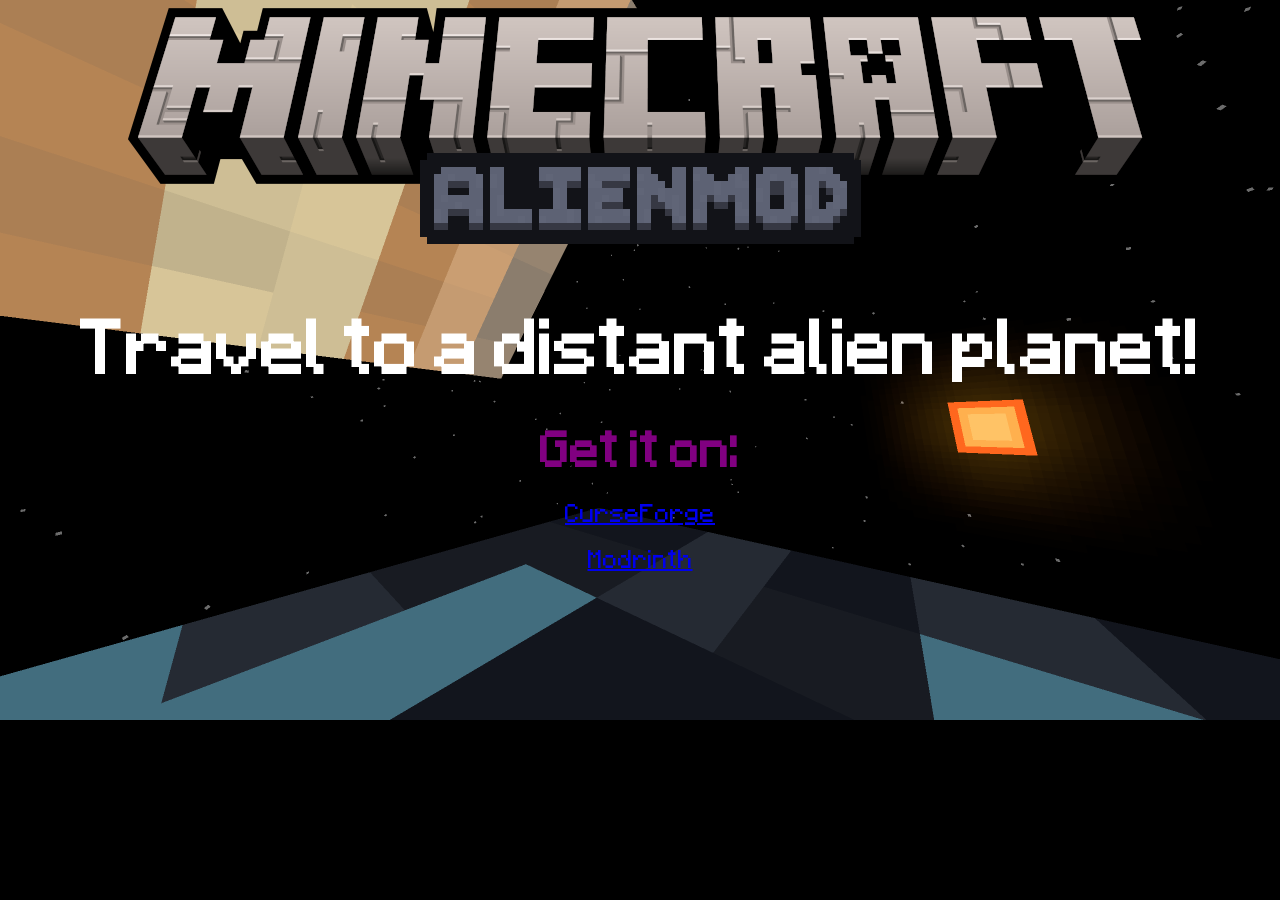
<file: docs/index.html>
<!--This file is the main page for the site-->
<!DOCTYPE html>
<html>
	<!--This section helps with setting style and stuff-->
	<head>
		<!--Sets the name of the website on the thing above it-->
		<title>Minecraft: AlienMod</title>
		<link rel="icon" href="assets/alienmod.png">
		<link rel="stylesheet" href="style.css">
		<link rel="stylesheet" href="typeface-minecraft/index.css">

		<!--Imports the JS file-->
		<script src="javascript.js"></script>
	</head>
	<body>
		<audio autoplay loop>
		  <source src="assets/wahwah_menu1.ogg" type="audio/ogg">
		</audio>
		
		<img src="assets/logo.png">
		<!--Runs the JS-->
		<script>
			// The title
			header("Travel to a distant alien planet!", "60px", "white");
			header("Get it on:", "40px", "purple");
			siteLink("CurseForge", "https://www.curseforge.com/minecraft/mc-mods/alienmod");
			siteLink("Modrinth", "https://modrinth.com/mod/alienmod");
		</script>
	</body>
</html>
</file>
<file: docs/style.css>
/* Defines the body's style */
body {
	font-family: 'Minecraft';
	background-color: #000000;
	text-align: center;
	background-image: url('assets/background.png');
	background-size: cover;
	background-repeat: no-repeat;
}
</file>
<file: docs/typeface-minecraft/index.css>
@font-face {
  font-family: "Minecraft";
  font-style: normal;
  font-display: swap;
  font-weight: 400;
  src:
    local("Minecraft "),
    local("Minecraft"),
    url("./files/minecraft.woff2") format("woff2"),
    url("./files/minecraft.woff") format("woff");
}

.minecraft-black {
  color: #000000;
  text-shadow: 1px 1px 0 #000000;
}

.minecraft-dark-blue {
  color: #0000aa;
  text-shadow: 1px 1px 0 #00002a;
}

.minecraft-dark-green {
  color: #00aa00;
  text-shadow: 1px 1px 0 #002a00;
}

.minecraft-dark-aqua {
  color: #00aaaa;
  text-shadow: 1px 1px 0 #002a2a;
}

.minecraft-dark-red {
  color: #aa0000;
  text-shadow: 1px 1px 0 #2a0000;
}

.minecraft-dark-purple {
  color: #aa00aa;
  text-shadow: 1px 1px 0 #2a002a;
}

.minecraft-gold {
  color: #ffaa00;
  text-shadow: 1px 1px 0 #2a2a00;
}

.minecraft-gray {
  color: #aaaaaa;
  text-shadow: 1px 1px 0 #2a2a2a;
}

.minecraft-dark-gray {
  color: #555555;
  text-shadow: 1px 1px 0 #151515;
}

.minecraft-blue {
  color: #5555ff;
  text-shadow: 1px 1px 0 #15153f;
}

.minecraft-green {
  color: #55ff55;
  text-shadow: 1px 1px 0 #153f15;
}

.minecraft-aqua {
  color: #55ffff;
  text-shadow: 1px 1px 0 #153f3f;
}

.minecraft-red {
  color: #ff5555;
  text-shadow: 1px 1px 0 #3f1515;
}

.minecraft-light-purple {
  color: #ff55ff;
  text-shadow: 1px 1px 0 #3f153f;
}

.minecraft-yellow {
  color: #ffff55;
  text-shadow: 1px 1px 0 #3f3f15;
}

.minecraft-white {
  color: #ffffff;
  text-shadow: 1px 1px 0 #3f3f3f;
}
</file>
